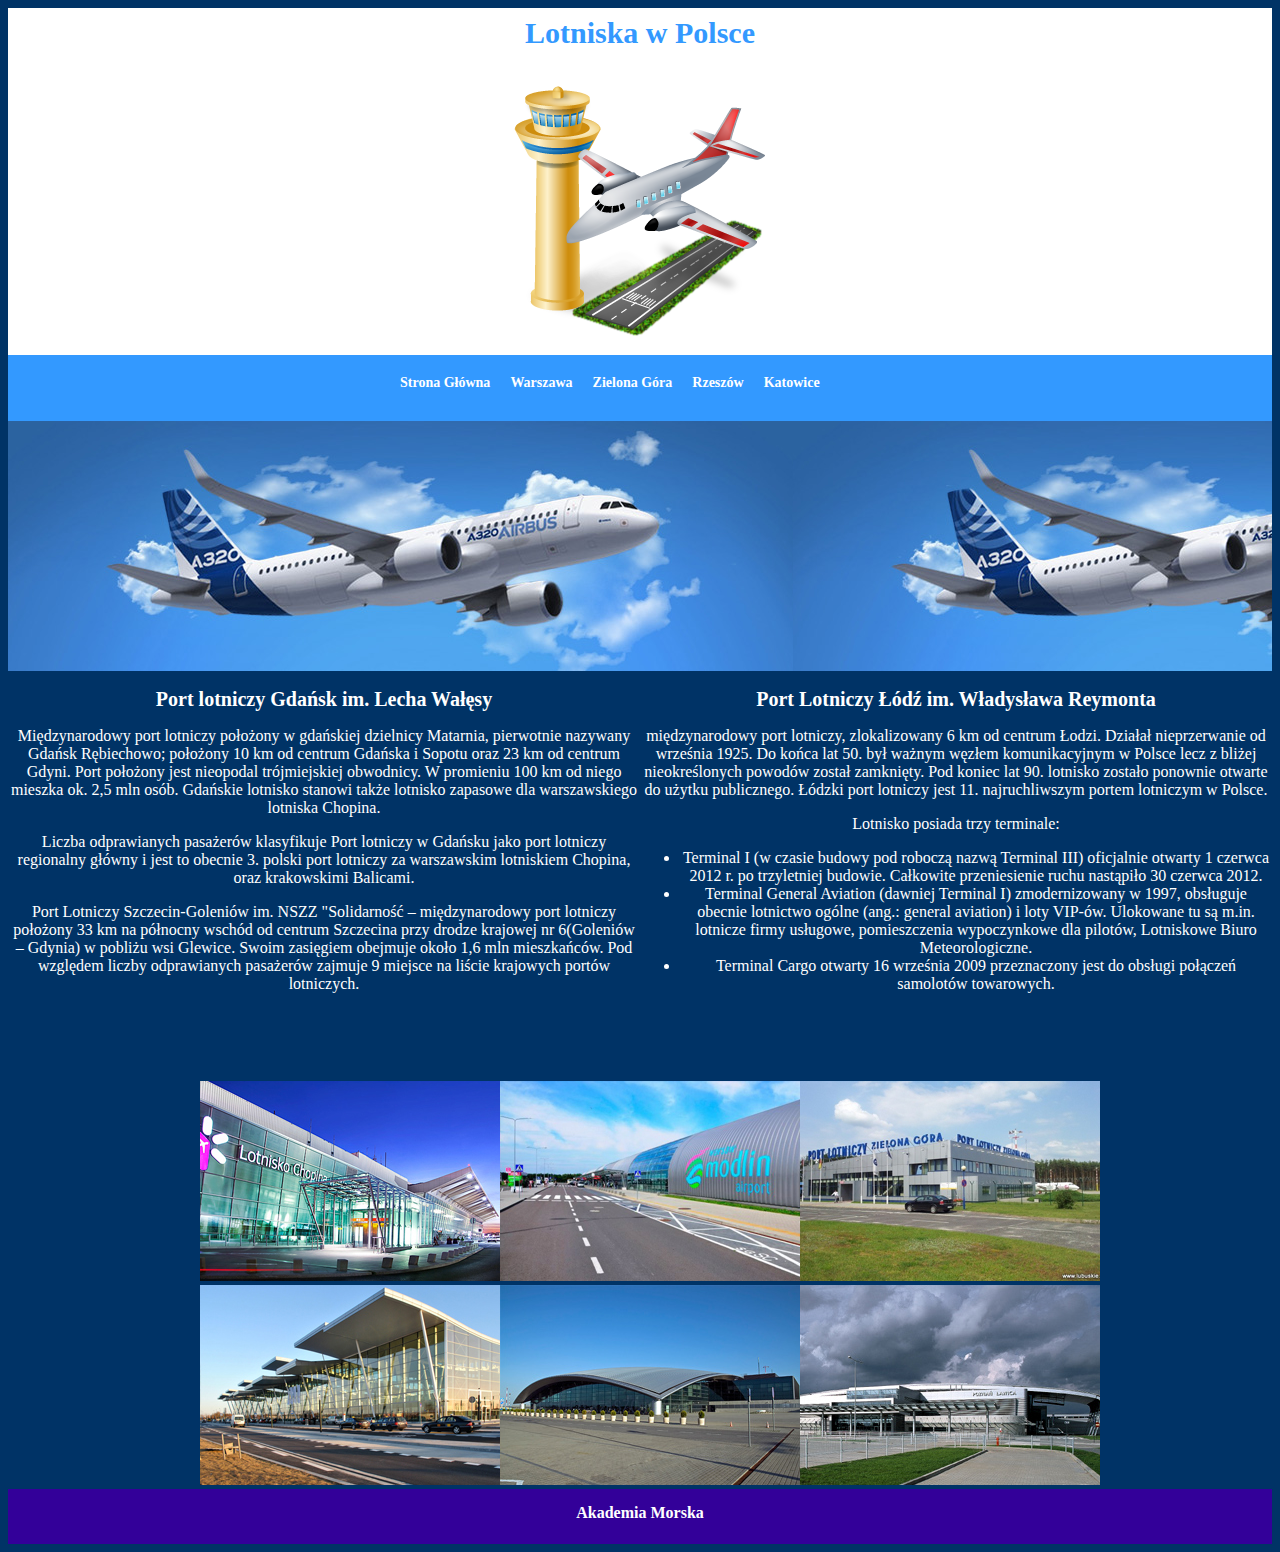
<file: index.html>
<!DOCTYPE html>

<html lang="pl">


<head>
	<meta http-equiv="X-UA-Compatible" content="IE=edge" />
	<meta charset="utf-8" />
	
	<meta name="descritpion" content="Lotniska w Polsce"/>
	<meta name="keywords" content="[wstaw tu slowa kluczowe]" />

	<title>Lotniska W Polsce</title>
	

		<link rel="stylesheet" href="style.css" media="screen and (min-device-width: 641px)" type="text/css" /> 
	<link type="text/css" rel="stylesheet" media="only screen and (max-device-width: 640px)" href="mobilestyle.css" /> 
	
	<meta name="viewport" content="width=device-width, initial-scale=1.0" />

	
</head>
<body>

<div class="container">
<div class="logo">
Lotniska w Polsce <br /> <br />
<img src="airport.png" alt="logo"/> 
</div>
<div class="menu">
		<div class="containermenu">
	<div class="look"><a href="index.html">Strona Główna</a></div>
	<div class="look"><a href="podstrona.html">Warszawa</a></div>
	<div class="look"><a href="podstrona2.html">Zielona Góra </a></div>
	<div class="look"><a href="podstrona3.html">Rzeszów</a></div>
	<div class="look"><a href="podstrona4.html">Katowice</a></div>
	<div style="clear:both"></div>
	
		</div>
</div>
<div class="baner">




</div>
<div class="naglowek">
<div class="nag1"><h2>Port lotniczy Gdańsk im. Lecha Wałęsy </h2>
<p>
Międzynarodowy port lotniczy położony w gdańskiej dzielnicy Matarnia, pierwotnie nazywany Gdańsk Rębiechowo; położony 10 km od centrum Gdańska i Sopotu oraz 23 km od centrum Gdyni. Port położony jest nieopodal trójmiejskiej obwodnicy. W promieniu 100 km od niego mieszka ok. 2,5 mln osób. Gdańskie lotnisko stanowi także lotnisko zapasowe dla warszawskiego lotniska Chopina.</p>
<p>Liczba odprawianych pasażerów klasyfikuje Port lotniczy w Gdańsku jako port lotniczy regionalny główny i jest to obecnie 3. polski port lotniczy za warszawskim lotniskiem Chopina, oraz krakowskimi Balicami.</p>
<p>Port Lotniczy Szczecin-Goleniów im. NSZZ "Solidarność – międzynarodowy port lotniczy położony 33 km na północny wschód od centrum Szczecina przy drodze krajowej nr 6(Goleniów – Gdynia) w pobliżu wsi Glewice. Swoim zasięgiem obejmuje około 1,6 mln mieszkańców. Pod względem liczby odprawianych pasażerów zajmuje 9 miejsce na liście krajowych portów lotniczych.</p>


</div>
<div class="nag2"><h2>Port Lotniczy Łódź im. Władysława Reymonta </h2>
<p>międzynarodowy port lotniczy, zlokalizowany 6 km od centrum Łodzi. Działał nieprzerwanie od września 1925. Do końca lat 50. był ważnym węzłem komunikacyjnym w Polsce lecz z bliżej nieokreślonych powodów został zamknięty. Pod koniec lat 90. lotnisko zostało ponownie otwarte do użytku publicznego. Łódzki port lotniczy jest 11. najruchliwszym portem lotniczym w Polsce.</p>

<p>Lotnisko posiada trzy terminale:</p>

<ul>
  <li>Terminal I (w czasie budowy pod roboczą nazwą Terminal III) oficjalnie otwarty 1 czerwca 2012 r. po trzyletniej budowie. Całkowite przeniesienie ruchu nastąpiło 30 czerwca 2012.</li>
	<li>Terminal General Aviation (dawniej Terminal I) zmodernizowany w 1997, obsługuje obecnie lotnictwo ogólne (ang.: general aviation) i loty VIP-ów. Ulokowane tu są m.in. lotnicze firmy usługowe, pomieszczenia wypoczynkowe dla pilotów, Lotniskowe Biuro Meteorologiczne.</li>
	<li>Terminal Cargo otwarty 16 września 2009 przeznaczony jest do obsługi połączeń samolotów towarowych.</li>
</ul>





</div>
<div style="clear:both"></div>
</div>



<div class="galeria">
<div class="galeriain">
<div class="kolumna"><img src="lotnisko1.jpg" alt="obrazek1"></div>
<div class="kolumna"><img src="lotnisko2.jpg" alt="obrazek2"></div>
<div class="kolumna"><img src="lotnisko3.jpg" alt="obrazek3"></div>
<div class="kolumna"><img src="lotnisko4.jpg" alt="obrazek4"></div>
<div class="kolumna"><img src="lotnisko5.jpg" alt="obrazek5"></div>
<div class="kolumna"><img src="lotnisko6.jpg" alt="obrazek6"></div>
</div>
</div>
<div class="stopka">Akademia Morska</div>
</div>




</body>
</html>
</file>
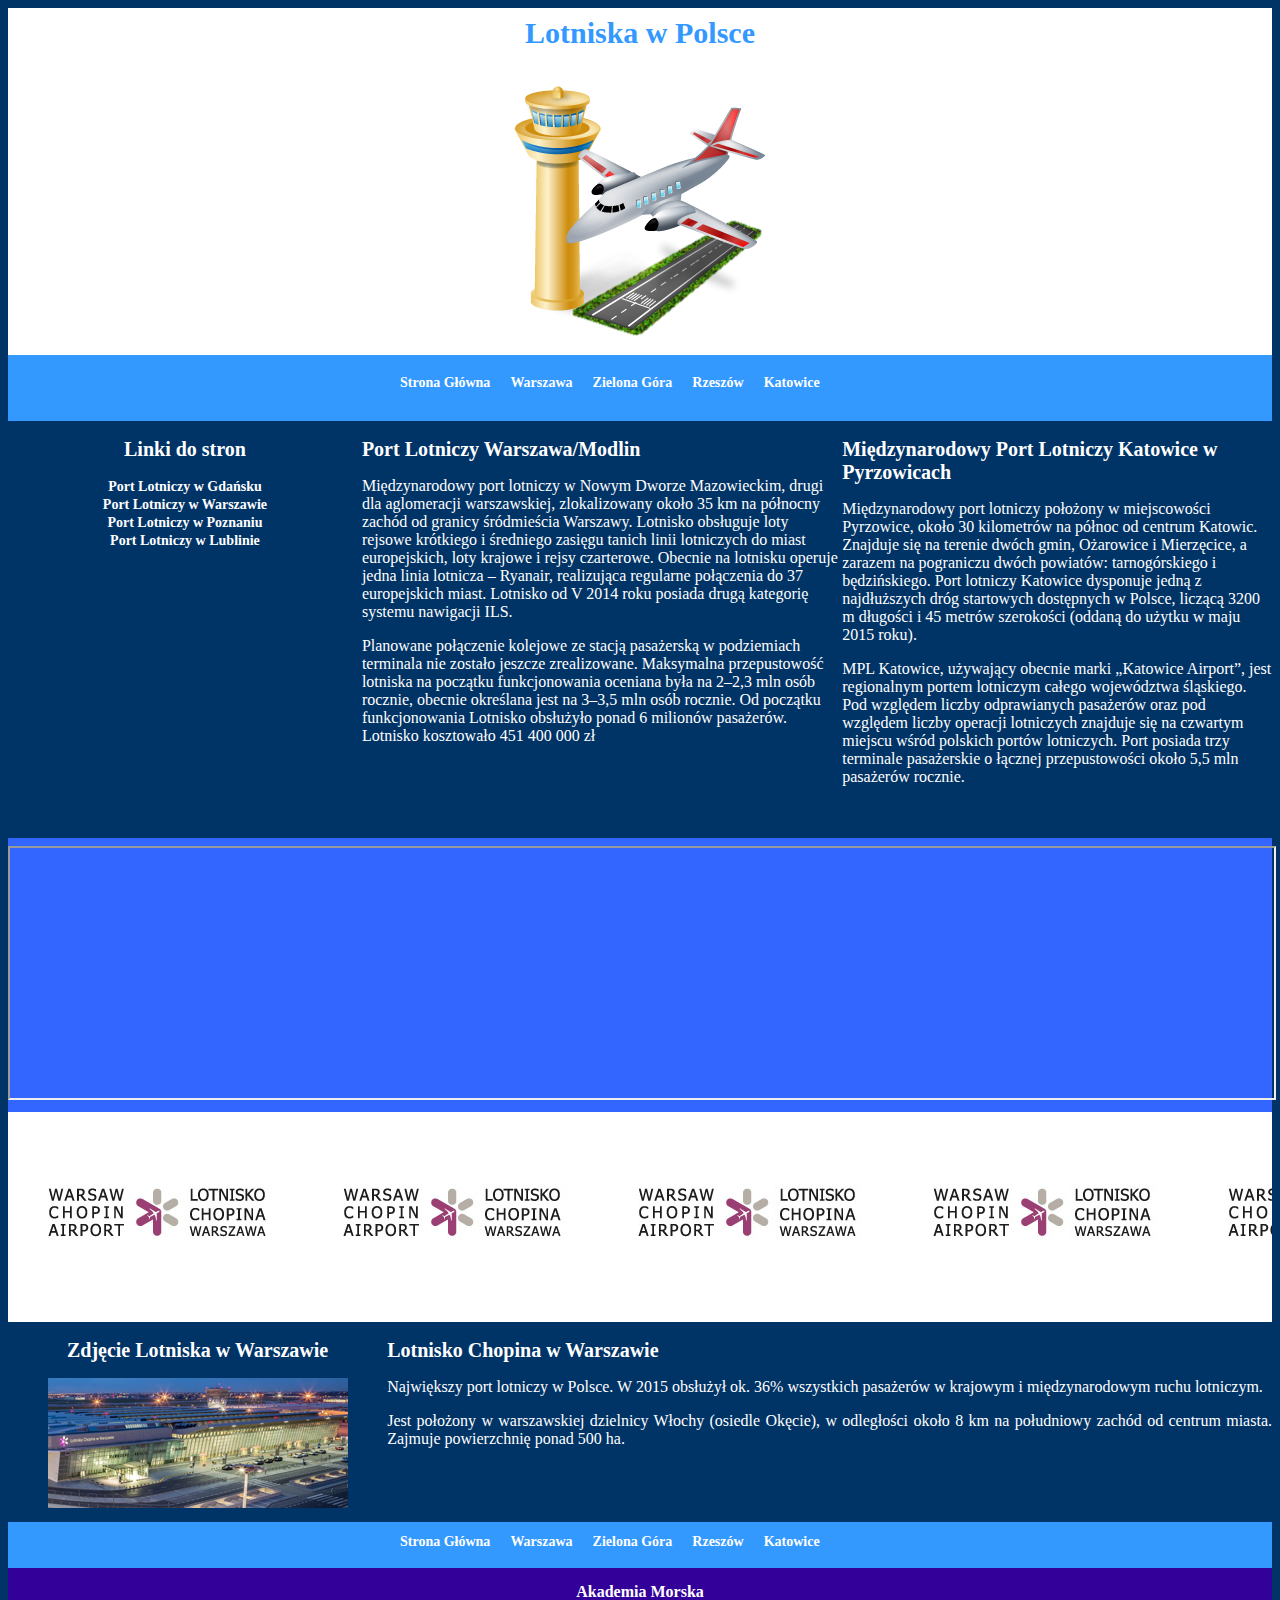
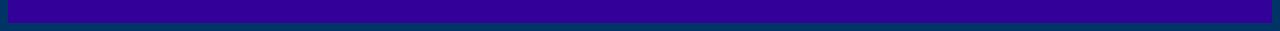
<file: podstrona.html>
<!DOCTYPE html>

<html lang="pl">


<head>
	<meta http-equiv="X-UA-Compatible" content="IE=edge" />
	<meta charset="utf-8" />
	
	<meta name="descritpion" content="Lotniska w Polsce"/>
	<meta name="keywords" content="[wstaw tu slowa kluczowe]" />

	<title>Lotniska W Polsce</title>
	

		<link rel="stylesheet" href="style2.css" media="screen and (min-device-width: 641px)" type="text/css" /> 
	<link type="text/css" rel="stylesheet" media="only screen and (max-device-width: 640px)" href="mobilestyle2.css" /> 
	
	<meta name="viewport" content="width=device-width, initial-scale=1.0" />

</head>
<body>

<div class="container">
<div class="logo">
Lotniska w Polsce <br /> <br />
<img src="airport.png" alt="logo"/> 
</div>
<div class="menu">
		<div class="containermenu">
	<div class="look"><a href="index.html">Strona Główna</a></div>
	<div class="look"><a href="podstrona.html">Warszawa</a></div>
	<div class="look"><a href="podstrona2.html">Zielona Góra </a></div>
	<div class="look"><a href="podstrona3.html">Rzeszów</a></div>
	<div class="look"><a href="podstrona4.html">Katowice</a></div>
	<div style="clear:both"></div>
	
		</div>
</div>
<div class="nag1"><h2>Linki do stron</h2>

<a href="http://www.airport.gdansk.pl/" title="lotnisko w gdansku">Port Lotniczy w Gdańsku</a><br />
<a href="http://www.lotnisko-chopina.pl/" title="lotnisko w gdansku">Port Lotniczy w Warszawie</a><br />
<a href="http://www.airport-poznan.com.pl/pl/" title="lotnisko w gdansku">Port Lotniczy w Poznaniu</a><br />
<a href="http://www.airport.lublin.pl/" title="lotnisko w gdansku">Port Lotniczy w Lublinie</a><br /></div>
<div class="nag2">

<h2>Port Lotniczy Warszawa/Modlin </h2>
<p>Międzynarodowy port lotniczy w Nowym Dworze Mazowieckim, drugi dla aglomeracji warszawskiej, zlokalizowany około 35 km na północny zachód od granicy śródmieścia Warszawy. Lotnisko obsługuje loty rejsowe krótkiego i średniego zasięgu tanich linii lotniczych do miast europejskich, loty krajowe i rejsy czarterowe. Obecnie na lotnisku operuje jedna linia lotnicza – Ryanair, realizująca regularne połączenia do 37 europejskich miast. Lotnisko od V 2014 roku posiada drugą kategorię systemu nawigacji ILS.</p>
<p>Planowane połączenie kolejowe ze stacją pasażerską w podziemiach terminala nie zostało jeszcze zrealizowane. Maksymalna przepustowość lotniska na początku funkcjonowania oceniana była na 2–2,3 mln osób rocznie, obecnie określana jest na 3–3,5 mln osób rocznie. Od początku funkcjonowania Lotnisko obsłużyło ponad 6 milionów pasażerów.
Lotnisko kosztowało 451 400 000 zł</p>


</div>
<div class="nag3">
<h2>Międzynarodowy Port Lotniczy Katowice w Pyrzowicach</h2>
<p>Międzynarodowy port lotniczy położony w miejscowości Pyrzowice, około 30 kilometrów na północ od centrum Katowic. Znajduje się na terenie dwóch gmin, Ożarowice i Mierzęcice, a zarazem na pograniczu dwóch powiatów: tarnogórskiego i będzińskiego. Port lotniczy Katowice dysponuje jedną z najdłuższych dróg startowych dostępnych w Polsce, liczącą 3200 m długości i 45 metrów szerokości (oddaną do użytku w maju 2015 roku).</p>
<p>MPL Katowice, używający obecnie marki „Katowice Airport”, jest regionalnym portem lotniczym całego województwa śląskiego. Pod względem liczby odprawianych pasażerów oraz pod względem liczby operacji lotniczych znajduje się na czwartym miejscu wśród polskich portów lotniczych. Port posiada trzy terminale pasażerskie o łącznej przepustowości około 5,5 mln pasażerów rocznie.</p>
<br /><br />

</div>
<div style="clear:both"></div>
</div>
<div class="mapa"><iframe src="https://www.google.com/maps/embed?pb=!1m18!1m12!1m3!1d2447.1901104626068!2d20.96570241605406!3d52.16723687974891!2m3!1f0!2f0!3f0!3m2!1i1024!2i768!4f13.1!3m3!1m2!1s0x4719331c42e95ce3%3A0x22c5f5a26843e8d1!2sLotnisko+Chopina!5e0!3m2!1spl!2spl!4v1480324200883" height="250"  style="width: 100%" allowfullscreen></iframe></div>
<div class="baner"></div>
<div class="container2">
<div class="zdjecie">
<h2>Zdjęcie Lotniska w Warszawie</h2>
<img src="warszawa.jpg" alt="obrazek1"></div>
<div class="opis">
<h2>Lotnisko Chopina w Warszawie</h2>
<p>Największy port lotniczy w Polsce. W 2015 obsłużył ok. 36% wszystkich pasażerów w krajowym i międzynarodowym ruchu lotniczym.</p>
<p>Jest położony w warszawskiej dzielnicy Włochy (osiedle Okęcie), w odległości około 8 km na południowy zachód od centrum miasta. Zajmuje powierzchnię ponad 500 ha.</p>

</div>
</div>





<div class="menu">
		<div class="containermenu">
	<div class="look"><a href="index.html">Strona Główna</a></div>
	<div class="look"><a href="podstrona.html">Warszawa</a></div>
	<div class="look"><a href="podstrona2.html">Zielona Góra </a></div>
	<div class="look"><a href="podstrona3.html">Rzeszów</a></div>
	<div class="look"><a href="podstrona4.html">Katowice</a></div>
	<div style="clear:both"></div>
	
		</div>
</div>
<div class="stopka">Akademia Morska</div>




</body>
</html>
</file>
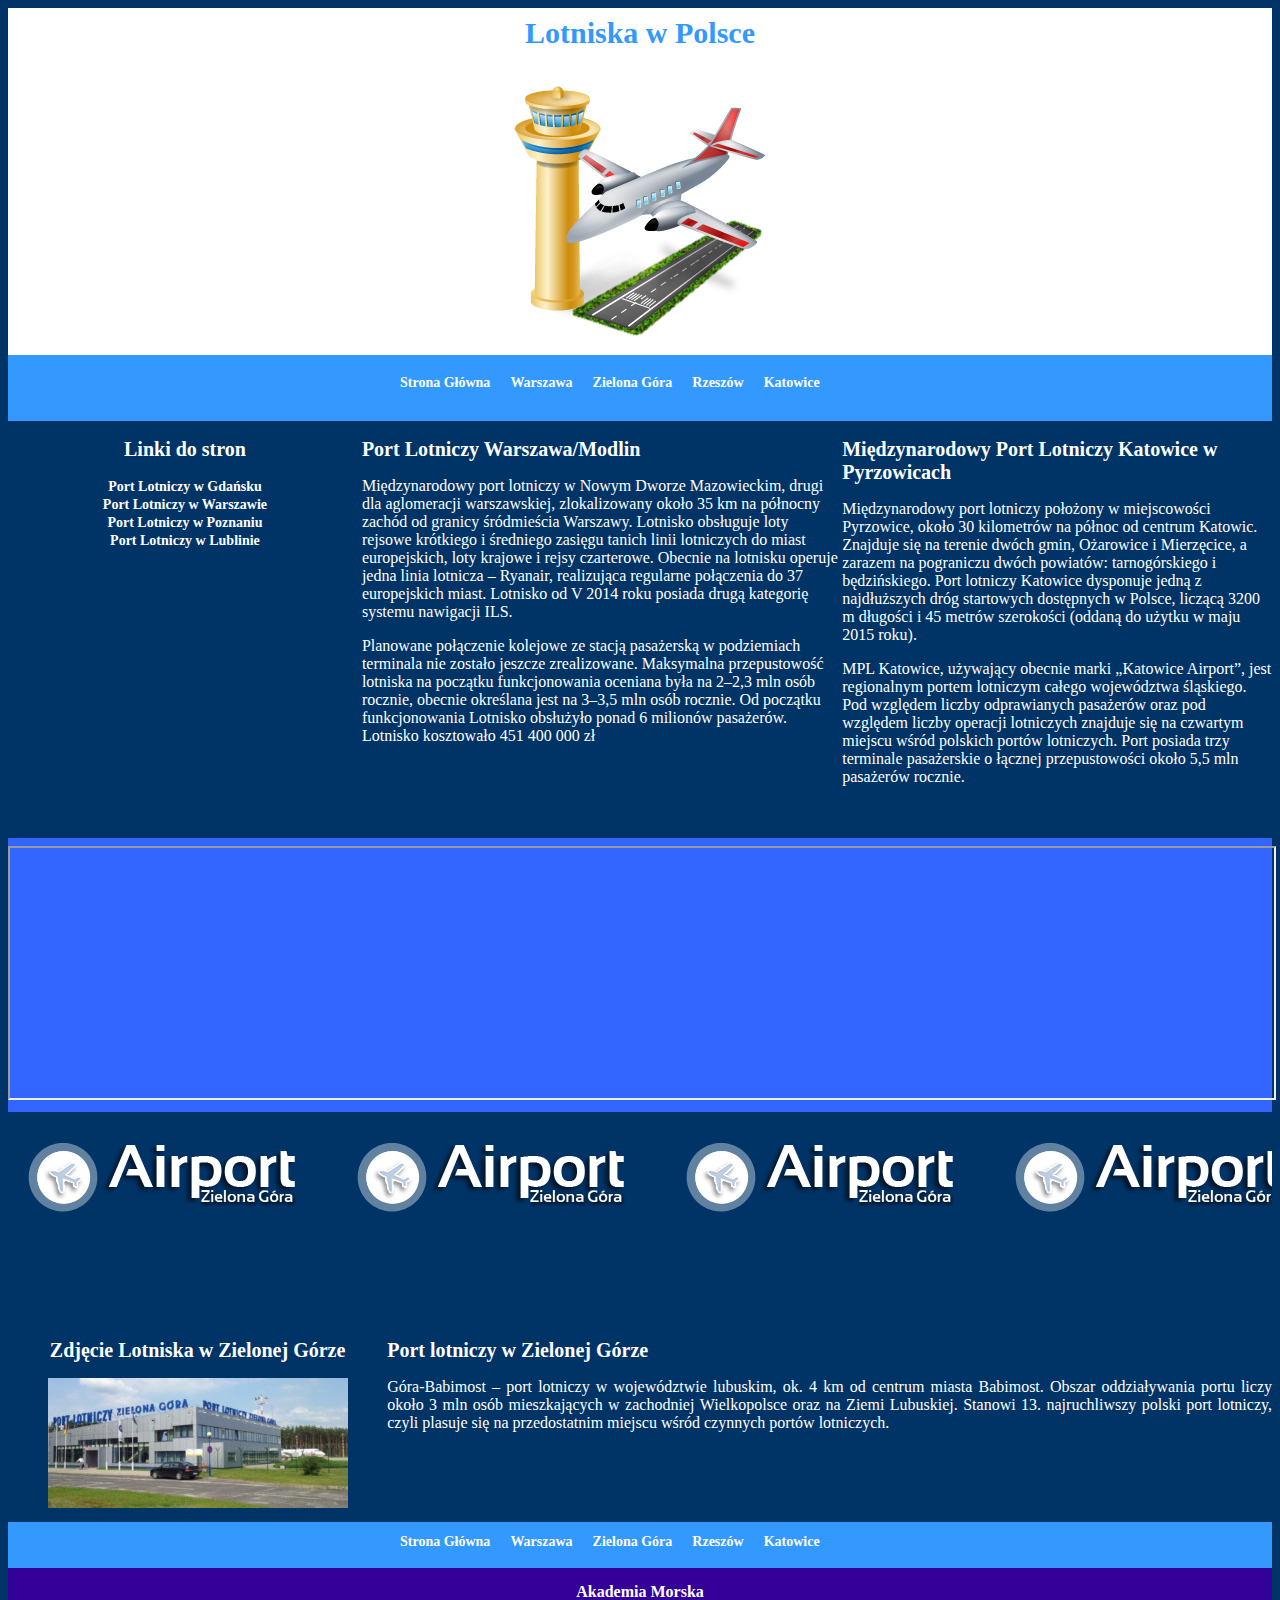
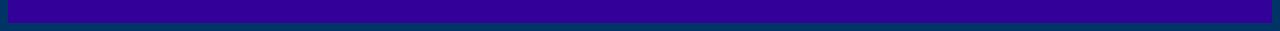
<file: podstrona2.html>
<!DOCTYPE html>

<html lang="pl">


<head>
	<meta http-equiv="X-UA-Compatible" content="IE=edge" />
	<meta charset="utf-8" />
	
	<meta name="descritpion" content="Lotniska w Polsce"/>
	<meta name="keywords" content="[wstaw tu slowa kluczowe]" />

<title>Lotniska W Polsce</title>
	

		<link rel="stylesheet" href="style3.css" media="screen and (min-device-width: 641px)" type="text/css" /> 
	<link type="text/css" rel="stylesheet" media="only screen and (max-device-width: 640px)" href="mobilestyle3.css" /> 
	
	<meta name="viewport" content="width=device-width, initial-scale=1.0" />

</head>
<body>

<div class="container">
<div class="logo">
Lotniska w Polsce <br /> <br />
<img src="airport.png" alt="logo"/> 
</div>
<div class="menu">
		<div class="containermenu">
<div class="look"><a href="index.html">Strona Główna</a></div>
	<div class="look"><a href="podstrona.html">Warszawa</a></div>
	<div class="look"><a href="podstrona2.html">Zielona Góra </a></div>
	<div class="look"><a href="podstrona3.html">Rzeszów</a></div>
	<div class="look"><a href="podstrona4.html">Katowice</a></div>	
	<div style="clear:both"></div>
	
		</div>
</div>
<div class="nag1"><h2>Linki do stron</h2>

<a href="http://www.airport.gdansk.pl/" title="lotnisko w gdansku">Port Lotniczy w Gdańsku</a><br />
<a href="http://www.lotnisko-chopina.pl/" title="lotnisko w gdansku">Port Lotniczy w Warszawie</a><br />
<a href="http://www.airport-poznan.com.pl/pl/" title="lotnisko w gdansku">Port Lotniczy w Poznaniu</a><br />
<a href="http://www.airport.lublin.pl/" title="lotnisko w gdansku">Port Lotniczy w Lublinie</a><br /></div>
<div class="nag2">

<h2>Port Lotniczy Warszawa/Modlin </h2>
<p>Międzynarodowy port lotniczy w Nowym Dworze Mazowieckim, drugi dla aglomeracji warszawskiej, zlokalizowany około 35 km na północny zachód od granicy śródmieścia Warszawy. Lotnisko obsługuje loty rejsowe krótkiego i średniego zasięgu tanich linii lotniczych do miast europejskich, loty krajowe i rejsy czarterowe. Obecnie na lotnisku operuje jedna linia lotnicza – Ryanair, realizująca regularne połączenia do 37 europejskich miast. Lotnisko od V 2014 roku posiada drugą kategorię systemu nawigacji ILS.</p>
<p>Planowane połączenie kolejowe ze stacją pasażerską w podziemiach terminala nie zostało jeszcze zrealizowane. Maksymalna przepustowość lotniska na początku funkcjonowania oceniana była na 2–2,3 mln osób rocznie, obecnie określana jest na 3–3,5 mln osób rocznie. Od początku funkcjonowania Lotnisko obsłużyło ponad 6 milionów pasażerów.
Lotnisko kosztowało 451 400 000 zł</p>


</div>
<div class="nag3">
<h2>Międzynarodowy Port Lotniczy Katowice w Pyrzowicach</h2>
<p>Międzynarodowy port lotniczy położony w miejscowości Pyrzowice, około 30 kilometrów na północ od centrum Katowic. Znajduje się na terenie dwóch gmin, Ożarowice i Mierzęcice, a zarazem na pograniczu dwóch powiatów: tarnogórskiego i będzińskiego. Port lotniczy Katowice dysponuje jedną z najdłuższych dróg startowych dostępnych w Polsce, liczącą 3200 m długości i 45 metrów szerokości (oddaną do użytku w maju 2015 roku).</p>
<p>MPL Katowice, używający obecnie marki „Katowice Airport”, jest regionalnym portem lotniczym całego województwa śląskiego. Pod względem liczby odprawianych pasażerów oraz pod względem liczby operacji lotniczych znajduje się na czwartym miejscu wśród polskich portów lotniczych. Port posiada trzy terminale pasażerskie o łącznej przepustowości około 5,5 mln pasażerów rocznie.</p>
<br /><br />

</div>
<div style="clear:both"></div>
</div>
<div class="mapa"><iframe src="https://www.google.com/maps/embed?pb=!1m18!1m12!1m3!1d2448.8513268030165!2d15.77545641615735!3d52.137025879743454!2m3!1f0!2f0!3f0!3m2!1i1024!2i768!4f13.1!3m3!1m2!1s0x470613d7ed7b1991%3A0x81c80a7aa697223e!2sPort+Lotniczy+Zielona+G%C3%B3ra%2FBabimost+(IEG)!5e0!3m2!1spl!2spl!4v1480330590386" height="250"  style="width: 100%" allowfullscreen></iframe></div>
<div class="baner"></div>
<div class="container2">
<div class="zdjecie">
<h2>Zdjęcie Lotniska w Zielonej Górze</h2>
<img src="zielona.jpg" alt="obrazek1"></div>
<div class="opis">
<h2>Port lotniczy w Zielonej Górze</h2>
<p>Góra-Babimost – port lotniczy w województwie lubuskim, ok. 4 km od

centrum miasta Babimost. Obszar oddziaływania portu liczy około 3 mln osób mieszkających w

zachodniej Wielkopolsce oraz na Ziemi Lubuskiej. Stanowi 13. najruchliwszy polski port lotniczy,

czyli plasuje się na przedostatnim miejscu wśród czynnych portów lotniczych.</p>
</div>
</div>





<div class="menu">
		<div class="containermenu">
	<div class="look"><a href="index.html">Strona Główna</a></div>
	<div class="look"><a href="podstrona.html">Warszawa</a></div>
	<div class="look"><a href="podstrona2.html">Zielona Góra </a></div>
	<div class="look"><a href="podstrona3.html">Rzeszów</a></div>
	<div class="look"><a href="podstrona4.html">Katowice</a></div>
	<div style="clear:both"></div>
	
		</div>
</div>
<div class="stopka">Akademia Morska</div>




</body>
</html>
</file>
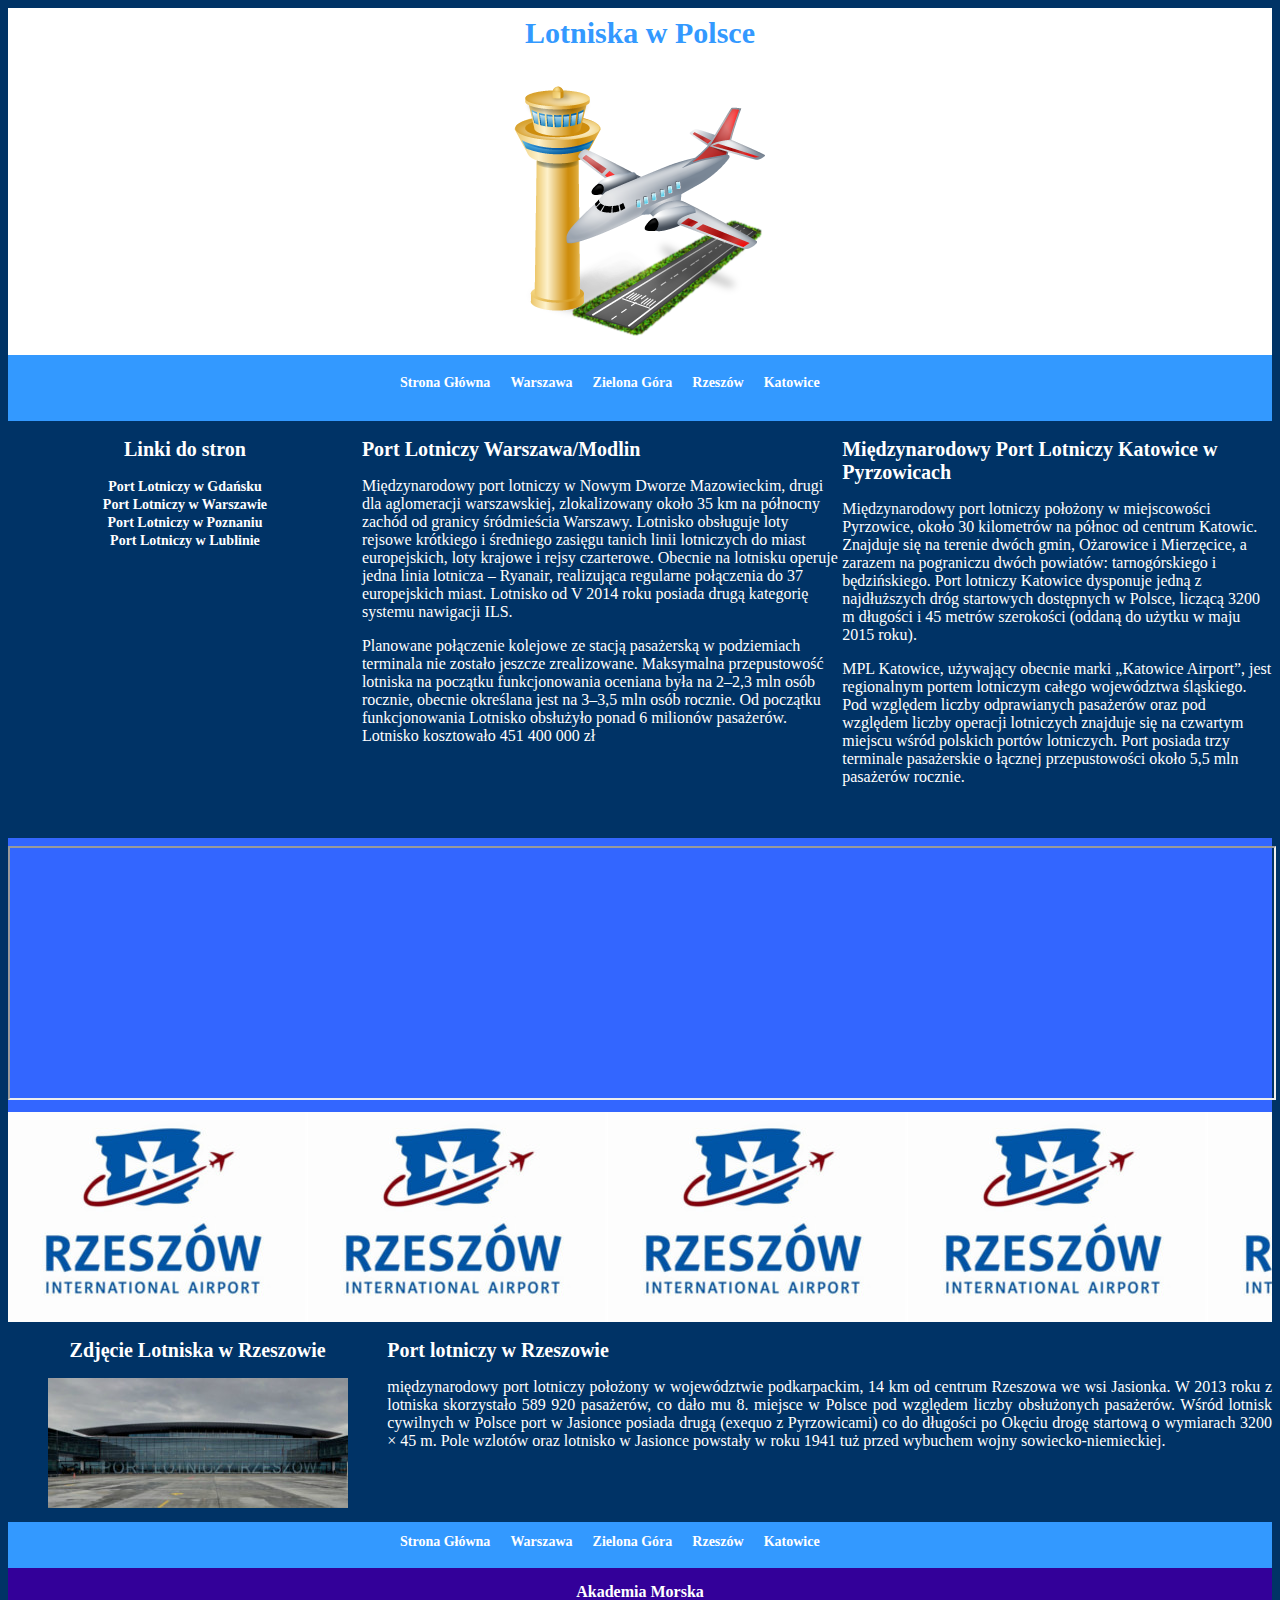
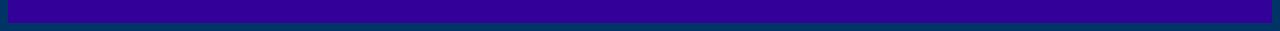
<file: podstrona3.html>
<!DOCTYPE html>

<html lang="pl">


<head>
	<meta http-equiv="X-UA-Compatible" content="IE=edge" />
	<meta charset="utf-8" />
	
	<meta name="descritpion" content="Lotniska w Polsce"/>
	<meta name="keywords" content="[wstaw tu slowa kluczowe]" />

<title>Lotniska W Polsce</title>
	

		<link rel="stylesheet" href="style4.css" media="screen and (min-device-width: 641px)" type="text/css" /> 
	<link type="text/css" rel="stylesheet" media="only screen and (max-device-width: 640px)" href="mobilestyle4.css" /> 
	
	<meta name="viewport" content="width=device-width, initial-scale=1.0" />


</head>
<body>

<div class="container">
<div class="logo">
Lotniska w Polsce <br /> <br />
<img src="airport.png" alt="logo"/> 
</div>
<div class="menu">
		<div class="containermenu">
		<div class="look"><a href="index.html">Strona Główna</a></div>
	<div class="look"><a href="podstrona.html">Warszawa</a></div>
	<div class="look"><a href="podstrona2.html">Zielona Góra </a></div>
	<div class="look"><a href="podstrona3.html">Rzeszów</a></div>
	<div class="look"><a href="podstrona4.html">Katowice</a></div>
	<div style="clear:both"></div>
	
		</div>
</div>
<div class="nag1"><h2>Linki do stron</h2>

<a href="http://www.airport.gdansk.pl/" title="lotnisko w gdansku">Port Lotniczy w Gdańsku</a><br />
<a href="http://www.lotnisko-chopina.pl/" title="lotnisko w gdansku">Port Lotniczy w Warszawie</a><br />
<a href="http://www.airport-poznan.com.pl/pl/" title="lotnisko w gdansku">Port Lotniczy w Poznaniu</a><br />
<a href="http://www.airport.lublin.pl/" title="lotnisko w gdansku">Port Lotniczy w Lublinie</a><br /></div>
<div class="nag2">

<h2>Port Lotniczy Warszawa/Modlin </h2>
<p>Międzynarodowy port lotniczy w Nowym Dworze Mazowieckim, drugi dla aglomeracji warszawskiej, zlokalizowany około 35 km na północny zachód od granicy śródmieścia Warszawy. Lotnisko obsługuje loty rejsowe krótkiego i średniego zasięgu tanich linii lotniczych do miast europejskich, loty krajowe i rejsy czarterowe. Obecnie na lotnisku operuje jedna linia lotnicza – Ryanair, realizująca regularne połączenia do 37 europejskich miast. Lotnisko od V 2014 roku posiada drugą kategorię systemu nawigacji ILS.</p>
<p>Planowane połączenie kolejowe ze stacją pasażerską w podziemiach terminala nie zostało jeszcze zrealizowane. Maksymalna przepustowość lotniska na początku funkcjonowania oceniana była na 2–2,3 mln osób rocznie, obecnie określana jest na 3–3,5 mln osób rocznie. Od początku funkcjonowania Lotnisko obsłużyło ponad 6 milionów pasażerów.
Lotnisko kosztowało 451 400 000 zł</p>


</div>
<div class="nag3">
<h2>Międzynarodowy Port Lotniczy Katowice w Pyrzowicach</h2>
<p>Międzynarodowy port lotniczy położony w miejscowości Pyrzowice, około 30 kilometrów na północ od centrum Katowic. Znajduje się na terenie dwóch gmin, Ożarowice i Mierzęcice, a zarazem na pograniczu dwóch powiatów: tarnogórskiego i będzińskiego. Port lotniczy Katowice dysponuje jedną z najdłuższych dróg startowych dostępnych w Polsce, liczącą 3200 m długości i 45 metrów szerokości (oddaną do użytku w maju 2015 roku).</p>
<p>MPL Katowice, używający obecnie marki „Katowice Airport”, jest regionalnym portem lotniczym całego województwa śląskiego. Pod względem liczby odprawianych pasażerów oraz pod względem liczby operacji lotniczych znajduje się na czwartym miejscu wśród polskich portów lotniczych. Port posiada trzy terminale pasażerskie o łącznej przepustowości około 5,5 mln pasażerów rocznie.</p>
<br /><br />

</div>
<div style="clear:both"></div>
</div>
<div class="mapa"><iframe src="https://www.google.com/maps/embed?pb=!1m18!1m12!1m3!1d2558.685236342017!2d22.022895115867936!3d50.11089831965358!2m3!1f0!2f0!3f0!3m2!1i1024!2i768!4f13.1!3m3!1m2!1s0x473ce4888abe5f01%3A0xa7e946a83e7a48cc!2sLotnisko+Rzesz%C3%B3w-Jasionka!5e0!3m2!1spl!2spl!4v1480332074439" height="250"  style="width: 100%" allowfullscreen></iframe></div>
<div class="baner"></div>
<div class="container2">
<div class="zdjecie">
<h2>Zdjęcie Lotniska w Rzeszowie</h2>
<img src="rzeszow.jpg" alt="obrazek1"></div>
<div class="opis">
<h2>Port lotniczy w Rzeszowie</h2>
<p>międzynarodowy port lotniczy położony w województwie

podkarpackim, 14 km od centrum Rzeszowa we wsi Jasionka. W 2013 roku z lotniska skorzystało

589 920 pasażerów, co dało mu 8. miejsce w Polsce pod względem liczby obsłużonych

pasażerów. Wśród lotnisk cywilnych w Polsce port w Jasionce posiada drugą (exequo z

Pyrzowicami) co do długości po Okęciu drogę startową o wymiarach 3200 × 45 m. Pole wzlotów

oraz lotnisko w Jasionce powstały w roku 1941 tuż przed wybuchem wojny sowiecko-niemieckiej.</p>
</div>
</div>





<div class="menu">
		<div class="containermenu">
	<div class="look"><a href="index.html">Strona Główna</a></div>
	<div class="look"><a href="podstrona.html">Warszawa</a></div>
	<div class="look"><a href="podstrona2.html">Zielona Góra </a></div>
	<div class="look"><a href="podstrona3.html">Rzeszów</a></div>
	<div class="look"><a href="podstrona4.html">Katowice</a></div>
	<div style="clear:both"></div>
	
		</div>
</div>
<div class="stopka">Akademia Morska</div>




</body>
</html>
</file>
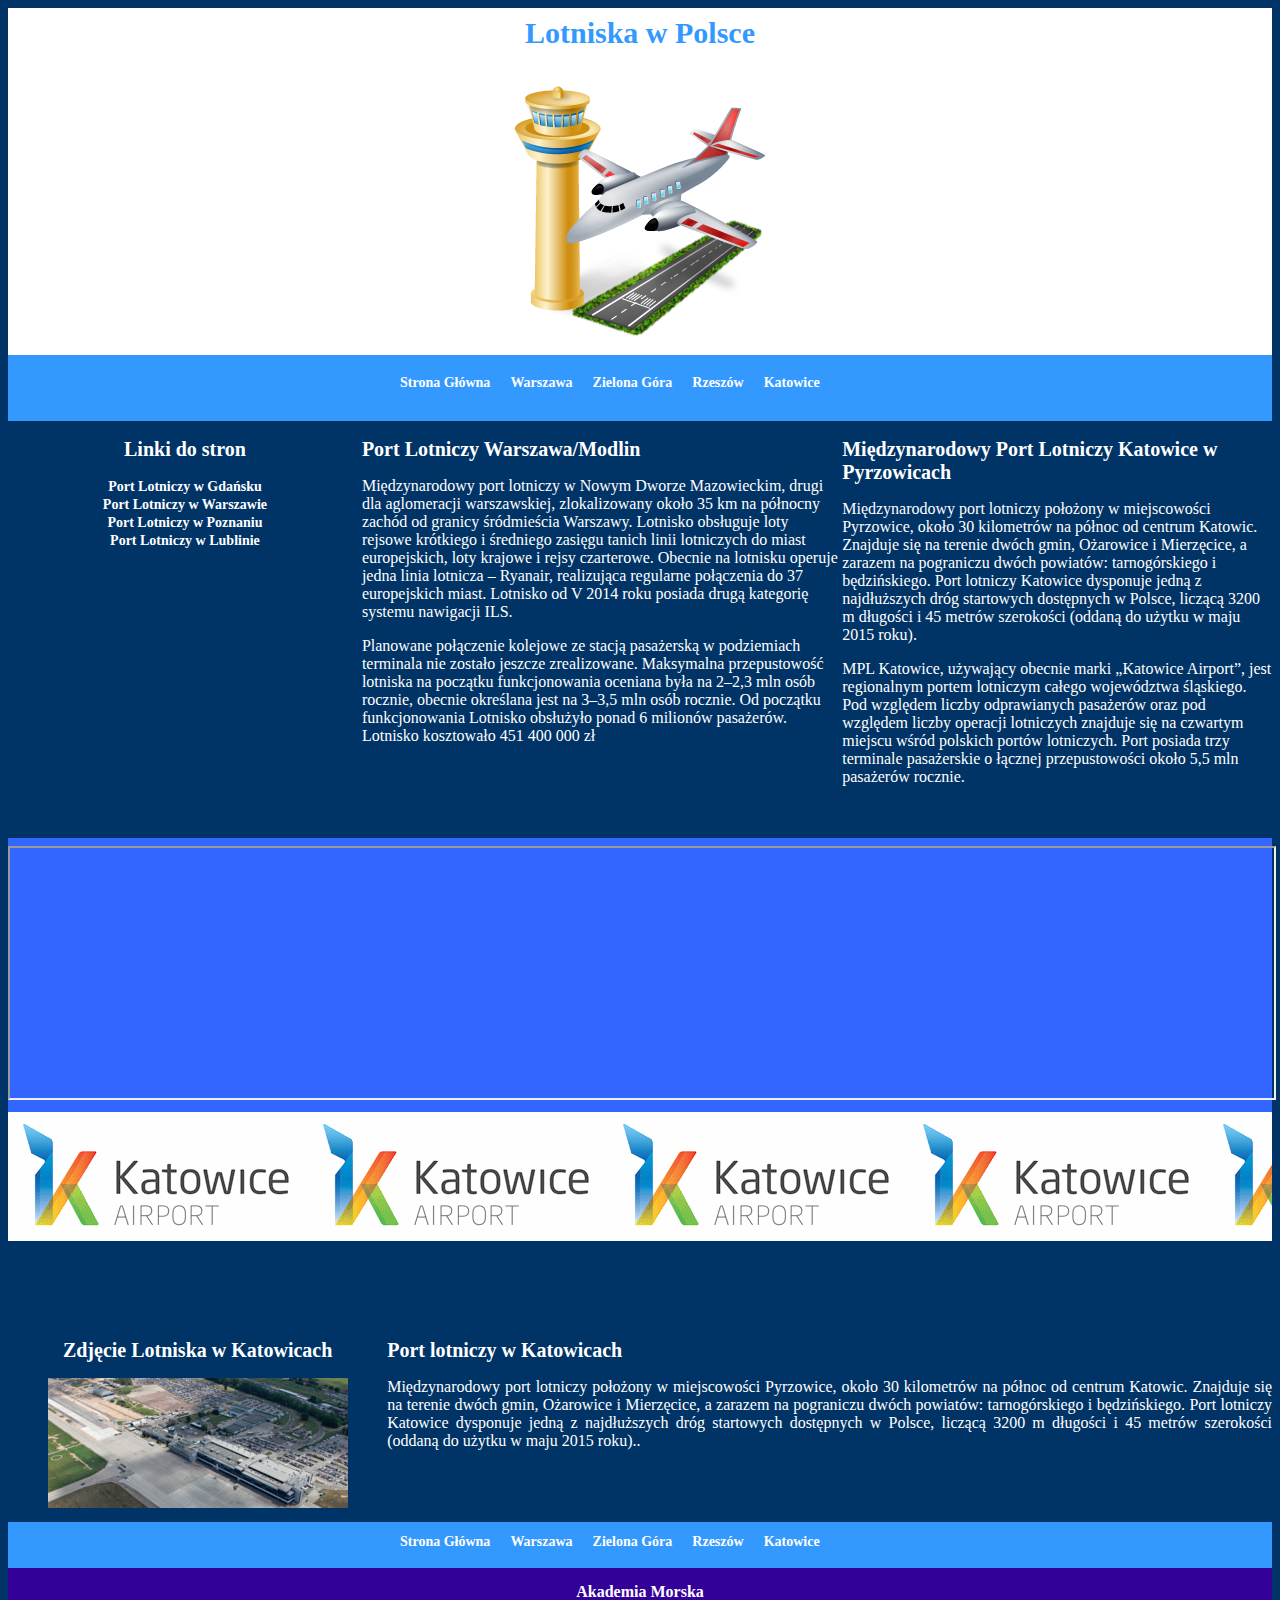
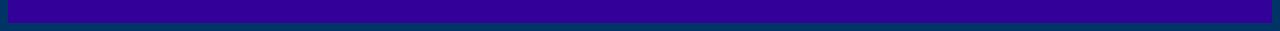
<file: podstrona4.html>
<!DOCTYPE html>

<html lang="pl">


<head>
	<meta http-equiv="X-UA-Compatible" content="IE=edge" />
	<meta charset="utf-8" />
	
	<meta name="descritpion" content="Lotniska w Polsce"/>
	<meta name="keywords" content="[wstaw tu slowa kluczowe]" />

<title>Lotniska W Polsce</title>
	

		<link rel="stylesheet" href="style5.css" media="screen and (min-device-width: 641px)" type="text/css" /> 
	<link type="text/css" rel="stylesheet" media="only screen and (max-device-width: 640px)" href="mobilestyle5.css" /> 
	
	<meta name="viewport" content="width=device-width, initial-scale=1.0" />

</head>
<body>

<div class="container">
<div class="logo">
Lotniska w Polsce <br /> <br />
<img src="airport.png" alt="logo"/> 
</div>
<div class="menu">
		<div class="containermenu">
		<div class="look"><a href="index.html">Strona Główna</a></div>
	<div class="look"><a href="podstrona.html">Warszawa</a></div>
	<div class="look"><a href="podstrona2.html">Zielona Góra </a></div>
	<div class="look"><a href="podstrona3.html">Rzeszów</a></div>
	<div class="look"><a href="podstrona4.html">Katowice</a></div>
	<div style="clear:both"></div>
	
		</div>
</div>
<div class="nag1"><h2>Linki do stron</h2>

<a href="http://www.airport.gdansk.pl/" title="lotnisko w gdansku">Port Lotniczy w Gdańsku</a><br />
<a href="http://www.lotnisko-chopina.pl/" title="lotnisko w gdansku">Port Lotniczy w Warszawie</a><br />
<a href="http://www.airport-poznan.com.pl/pl/" title="lotnisko w gdansku">Port Lotniczy w Poznaniu</a><br />
<a href="http://www.airport.lublin.pl/" title="lotnisko w gdansku">Port Lotniczy w Lublinie</a><br /></div>
<div class="nag2">

<h2>Port Lotniczy Warszawa/Modlin </h2>
<p>Międzynarodowy port lotniczy w Nowym Dworze Mazowieckim, drugi dla aglomeracji warszawskiej, zlokalizowany około 35 km na północny zachód od granicy śródmieścia Warszawy. Lotnisko obsługuje loty rejsowe krótkiego i średniego zasięgu tanich linii lotniczych do miast europejskich, loty krajowe i rejsy czarterowe. Obecnie na lotnisku operuje jedna linia lotnicza – Ryanair, realizująca regularne połączenia do 37 europejskich miast. Lotnisko od V 2014 roku posiada drugą kategorię systemu nawigacji ILS.</p>
<p>Planowane połączenie kolejowe ze stacją pasażerską w podziemiach terminala nie zostało jeszcze zrealizowane. Maksymalna przepustowość lotniska na początku funkcjonowania oceniana była na 2–2,3 mln osób rocznie, obecnie określana jest na 3–3,5 mln osób rocznie. Od początku funkcjonowania Lotnisko obsłużyło ponad 6 milionów pasażerów.
Lotnisko kosztowało 451 400 000 zł</p>


</div>
<div class="nag3">
<h2>Międzynarodowy Port Lotniczy Katowice w Pyrzowicach</h2>
<p>Międzynarodowy port lotniczy położony w miejscowości Pyrzowice, około 30 kilometrów na północ od centrum Katowic. Znajduje się na terenie dwóch gmin, Ożarowice i Mierzęcice, a zarazem na pograniczu dwóch powiatów: tarnogórskiego i będzińskiego. Port lotniczy Katowice dysponuje jedną z najdłuższych dróg startowych dostępnych w Polsce, liczącą 3200 m długości i 45 metrów szerokości (oddaną do użytku w maju 2015 roku).</p>
<p>MPL Katowice, używający obecnie marki „Katowice Airport”, jest regionalnym portem lotniczym całego województwa śląskiego. Pod względem liczby odprawianych pasażerów oraz pod względem liczby operacji lotniczych znajduje się na czwartym miejscu wśród polskich portów lotniczych. Port posiada trzy terminale pasażerskie o łącznej przepustowości około 5,5 mln pasażerów rocznie.</p>
<br /><br />

</div>
<div style="clear:both"></div>
</div>
<div class="mapa"><iframe src="https://www.google.com/maps/embed?pb=!1m18!1m12!1m3!1d2539.2975098664056!2d19.073692715877883!3d50.472804893634674!2m3!1f0!2f0!3f0!3m2!1i1024!2i768!4f13.1!3m3!1m2!1s0x47172a5bfb93bd2d%3A0xbcaf0e13236331df!2sMi%C4%99dzynarodowy+Port+Lotniczy+Katowice+w+Pyrzowicach!5e0!3m2!1spl!2spl!4v1480332580679"  height="250"  style="width: 100%" allowfullscreen></iframe></div>
<div class="baner"></div>
<div class="container2">
<div class="zdjecie">
<h2>Zdjęcie Lotniska w Katowicach</h2>
<img src="katowice.jpg" alt="obrazek1"></div>
<div class="opis">
<h2>Port lotniczy w Katowicach</h2>
<p>Międzynarodowy port

lotniczy położony w miejscowości Pyrzowice, około 30 kilometrów na północ od centrum Katowic.

Znajduje się na terenie dwóch gmin, Ożarowice i Mierzęcice, a zarazem na pograniczu dwóch

powiatów: tarnogórskiego i będzińskiego. Port lotniczy Katowice dysponuje jedną z najdłuższych

dróg startowych dostępnych w Polsce, liczącą 3200 m długości i 45 metrów szerokości (oddaną

do użytku w maju 2015 roku)..</p>
</div>
</div>





<div class="menu">
		<div class="containermenu">
	<div class="look"><a href="index.html">Strona Główna</a></div>
	<div class="look"><a href="podstrona.html">Warszawa</a></div>
	<div class="look"><a href="podstrona2.html">Zielona Góra </a></div>
	<div class="look"><a href="podstrona3.html">Rzeszów</a></div>
	<div class="look"><a href="podstrona4.html">Katowice</a></div>
	<div style="clear:both"></div>
	
		</div>
</div>
<div class="stopka">Akademia Morska</div>




</body>
</html>
</file>
<file: style.css>
body
{

background-color: #003366;

}

.container

{

	width: 100%;
	
	margin-left: auto;
	margin-right: auto;
	

}

.look
{

float:left;
text-align: center;
padding: 10px;

}
.logo

{

	width: 100%;
	padding: 8px 0;
	min-height:250px;
	background-color: #FFF;
	text-align: center;
	font-size: 30px;
	color: #3399ff;
	font-family: Tahoma;
	font-weight: bold;
	

}

.containermenu

{

	width:500px;
	margin-left: auto;
	margin-right: auto;


}


.menu

{

	width: 100%;
	padding: 8px 0;
	min-height:50px;
	background-color: #3399ff;
	text-align: center;

}

.baner

{

	width: 100%;
	
	min-height:250px;
	background-repeat: repeat-x;
	background-image: url(chmury.jpg);
	text-align: center;
	color: white;
	font-size: 20p;
	

}

h2
{

font-size:20px;
font-weight: bold;
}

.naglowek
{

  
	width:100%;
	font-size: 16px;
	
	text-align:center;
	
	

}


.nag1

{

	
	min-height:400px;
	text-align:center;
	margin: 0 auto;
	width: 50%;
	float:left;
	color: white;


}

.nag2

{


	min-height:400px;
	text-align:center;
	color: white;
	width: 50%;
	margin: 0 auto;
	float:left;
	
	

}

.galeria
{



text-align: center;
width: 100%;
padding: 10px;

}

.galeriain
{

margin: auto;

max-width: 900px;
text-align: center;
	
}




.kolumna
{

float:left;
	text-align:center;
	
}



.stopka
{

width:100%;
min-height: 40px;
background-color: #330099;
text-align: center;
clear: both;
color: white;
padding-top: 15px;
font-weight: bold;


}


a
{

color: white;
font-weight: bold;
font-size: 14px;
text-decoration: none; 
}
</file>
<file: mobilestyle.css>
body 
	{
		
		background: #003366;
		margin: 0 !important;
		
	}
	
	.logo
	
	{
	
		width: 20%;
		text-align: center;
		padding-bottom: 10px;
		width: auto;
		background-color:#fff;
		font-size: 30px;
		color: #3399ff;
		font-family: Tahoma;
		font-weight: bold;
		padding-top: 15px;
		
	
	}
	
	.menu
	{
	
		width: 100%;
		text-align: center;
		background-color: white;

		
	
	
	}
	
.look
{

background-color: #3399ff;
border-bottom: 1px solid white;
padding: 5px;


}

a
{
text-decoration: none;
color: white;
font-weight: bold;

}

.baner

{

	width: 100%;
	
	min-height:110px;
	background-repeat: repeat-x;
	background-image: url(chmureczka.jpg);
	
	
	

}

.nag1
{

text-align: justify;
color: white;
padding: 20px;


}

.nag2
{

text-align: justify;
color: white;
padding: 20px;

}

h2

{

text-align: center;

}


.kolumna img
{
	width:48%;
	display:inline-block;
	float: left;
	padding: 1%;
}

.stopka
{

width:100%;
min-height: 40px;
background-color: #330099;
text-align: center;
clear: both;
color: white;
padding-top: 15px;
font-weight: bold;


}
</file>
<file: style2.css>
body
{

background-color: #003366;

}

.container

{

	width: 100%;
	
	margin-left: auto;
	margin-right: auto;
	

}
.look
{

float:left;
text-align: center;
padding: 10px;

}
.logo

{

	width: 100%;
	padding: 8px 0;
	min-height:250px;
	background-color: #FFF;
	text-align: center;
	font-size: 30px;
	color: #3399ff;
	font-family: Tahoma;
	font-weight: bold;
	

}

.containermenu

{

	width:500px;
	margin-left: auto;
	margin-right: auto;


}


.menu

{

	width: 100%;
	padding: 8px 0;
	min-height:50px;
	background-color: #3399ff;
	text-align: center;

}
.mapa
{

	width: 100%;
	padding: 8px 0;
	min-height:200px;
	background-color: #3366ff;
	text-align: center;


}



.baner

{

	width: 100%;
	min-height:210px;
	text-align: center;
	background-repeat: repeat-x;
	background-image: url(chopin.jpg);

}

.naglowek
{

  
	width:100%;
	background-color: #FFFFFF;
	font-size: 20px;
	font-weight: bold;
	text-align:center;
	
	

}


.nag1

{

	
	min-height:200px;
	text-align:center;
	
	color: black;
	margin: 0 auto;
	width: 28%;
	float:left;

}

.nag2

{


	min-height:300px;
	text-align:left;
	
	color: white;
	width: 38%;
	margin: 0 auto;
	float:left;
	

}


.nag3

{


	min-height:300px;
	text-align:left;
	
	color: white;
	width: 34%;
	margin: 0 auto;
	float:left;
	

}


.galeria
{


background-color: grey;
text-align: center;
width: 100%;
}

.galeriain
{

margin: auto;
	max-width: 900px;
	text-align: center;
}






.container2
{

	width:100%;
	background-color: #FFF;
	font-size: 20px;
	font-weight: bold;
	text-align:center;

}


.zdjecie
{

	min-height:200px;
	text-align:center;
	background-color: #003366;
	color: white;
	margin: 0 auto;
	width: 30%;
	float:left;

}

.opis
{

	min-height:200px;
	text-align:justify;
	background-color: #003366;
	color: white;
	margin: 0 auto;
	width: 70%;
	float:left;
	font-size: 16px;
	font-weight: normal;
}

.stopka
{

width:100%;
min-height: 40px;
background-color: #330099;
text-align: center;
clear: both;
color: white;
padding-top: 15px;
font-weight: bold;


}

a
{

color: white;
font-weight: bold;
font-size: 14px;
text-decoration: none; 
}

h2
{

font-size:20px;
font-weight: bold;
color:white;
}
</file>
<file: mobilestyle2.css>
body 
	{
		
		background: #003366;
		margin: 0 !important;
		
	}
	
	.logo
	
	{
	
		width: 20%;
		text-align: center;
		padding-bottom: 10px;
		width: auto;
		background-color:#fff;
		font-size: 30px;
		color: #3399ff;
		font-family: Tahoma;
		font-weight: bold;
		padding-top: 15px;
		
	
	}
	
	.menu
	{
	
		width: 100%;
		text-align: center;
		background-color: white;

		
	
	
	}
	
.look
{

background-color: #3399ff;
border-bottom: 1px solid white;
padding: 5px;


}

a
{
text-decoration: none;
color: white;
font-weight: bold;

}

.baner

{

	width: 100%;
	
	min-height:210px;
	background-repeat: repeat-x;
	background-image: url(chopin.jpg);
	
	
	

}

.nag1
{

text-align: center;
color: white;
padding: 20px;


}

.nag2
{

text-align: justify;
color: white;
padding: 20px;

}

.nag3
{

text-align: justify;
color: white;
padding: 20px;

}

h2

{

text-align: center;

}


.kolumna img
{
	width:48%;
	display:inline-block;
	float: left;
	padding: 1%;
}

.stopka
{

width:100%;
min-height: 40px;
background-color: #330099;
text-align: center;
clear: both;
color: white;
padding-top: 15px;
font-weight: bold;


}

.zdjecie

{

text-align: center;

color:white;

}

.opis

{

text-align: justify;
padding: 20px;
color:white;

}
</file>
<file: style3.css>
body
{

background-color: #003366;

}

.container

{

	width: 100%;
	
	margin-left: auto;
	margin-right: auto;
	

}
.look
{

float:left;
text-align: center;
padding: 10px;

}
.logo

{

	width: 100%;
	padding: 8px 0;
	min-height:250px;
	background-color: #FFF;
	text-align: center;
	font-size: 30px;
	color: #3399ff;
	font-family: Tahoma;
	font-weight: bold;
	

}

.containermenu

{

	width:500px;
	margin-left: auto;
	margin-right: auto;


}


.menu

{

	width: 100%;
	padding: 8px 0;
	min-height:50px;
	background-color: #3399ff;
	text-align: center;

}
.mapa
{

	width: 100%;
	padding: 8px 0;
	min-height:200px;
	background-color: #3366ff;
	text-align: center;


}



.baner

{

	width: 100%;
	min-height:210px;
	text-align: center;
	background-repeat: repeat-x;
	background-image: url(zielona2.jpg);

}

.naglowek
{

  
	width:100%;
	background-color: #FFFFFF;
	font-size: 20px;
	font-weight: bold;
	text-align:center;
	
	

}


.nag1

{

	
	min-height:200px;
	text-align:center;
	
	color: black;
	margin: 0 auto;
	width: 28%;
	float:left;

}

.nag2

{


	min-height:300px;
	text-align:left;
	
	color: white;
	width: 38%;
	margin: 0 auto;
	float:left;
	

}


.nag3

{


	min-height:300px;
	text-align:left;
	
	color: white;
	width: 34%;
	margin: 0 auto;
	float:left;
	

}


.galeria
{


background-color: grey;
text-align: center;
width: 100%;
}

.galeriain
{

margin: auto;
	max-width: 900px;
	text-align: center;
}






.container2
{

	width:100%;
	background-color: #FFF;
	font-size: 20px;
	font-weight: bold;
	text-align:center;

}


.zdjecie
{

	min-height:200px;
	text-align:center;
	background-color: #003366;
	color: white;
	margin: 0 auto;
	width: 30%;
	float:left;

}

.opis
{

	min-height:200px;
	text-align:justify;
	background-color: #003366;
	color: white;
	margin: 0 auto;
	width: 70%;
	float:left;
	font-size: 16px;
	font-weight: normal;
}

.stopka
{

width:100%;
min-height: 40px;
background-color: #330099;
text-align: center;
clear: both;
color: white;
padding-top: 15px;
font-weight: bold;


}

a
{

color: white;
font-weight: bold;
font-size: 14px;
text-decoration: none; 
}

h2
{

font-size:20px;
font-weight: bold;
color:white;
}
</file>
<file: mobilestyle3.css>
body 
	{
		
		background: #003366;
		margin: 0 !important;
		
	}
	
	.logo
	
	{
	
		width: 20%;
		text-align: center;
		padding-bottom: 10px;
		width: auto;
		background-color:#fff;
		font-size: 30px;
		color: #3399ff;
		font-family: Tahoma;
		font-weight: bold;
		padding-top: 15px;
		
	
	}
	
	.menu
	{
	
		width: 100%;
		text-align: center;
		background-color: white;

		
	
	
	}
	
.look
{

background-color: #3399ff;
border-bottom: 1px solid white;
padding: 5px;


}

a
{
text-decoration: none;
color: white;
font-weight: bold;

}

.baner

{

	width: 100%;
	
	min-height:210px;
	background-repeat: repeat-x;
	background-image: url(zielona2.jpg);
	
	
	

}

.nag1
{

text-align: center;
color: white;
padding: 20px;


}

.nag2
{

text-align: justify;
color: white;
padding: 20px;

}

.nag3
{

text-align: justify;
color: white;
padding: 20px;

}

h2

{

text-align: center;

}


.kolumna img
{
	width:48%;
	display:inline-block;
	float: left;
	padding: 1%;
}

.stopka
{

width:100%;
min-height: 40px;
background-color: #330099;
text-align: center;
clear: both;
color: white;
padding-top: 15px;
font-weight: bold;


}

.zdjecie

{

text-align: center;

color:white;

}

.opis

{

text-align: justify;
padding: 20px;
color:white;

}
</file>
<file: style4.css>
body
{

background-color: #003366;

}

.container

{

	width: 100%;
	
	margin-left: auto;
	margin-right: auto;
	

}
.look
{

float:left;
text-align: center;
padding: 10px;

}
.logo

{

	width: 100%;
	padding: 8px 0;
	min-height:250px;
	background-color: #FFF;
	text-align: center;
	font-size: 30px;
	color: #3399ff;
	font-family: Tahoma;
	font-weight: bold;
	

}

.containermenu

{

	width:500px;
	margin-left: auto;
	margin-right: auto;


}


.menu

{

	width: 100%;
	padding: 8px 0;
	min-height:50px;
	background-color: #3399ff;
	text-align: center;

}
.mapa
{

	width: 100%;
	padding: 8px 0;
	min-height:200px;
	background-color: #3366ff;
	text-align: center;


}



.baner

{

	width: 100%;
	min-height:210px;
	text-align: center;
	background-repeat: repeat-x;
	background-image: url(rzeszow2.jpg);

}

.naglowek
{

  
	width:100%;
	background-color: #FFFFFF;
	font-size: 20px;
	font-weight: bold;
	text-align:center;
	
	

}


.nag1

{

	
	min-height:200px;
	text-align:center;
	
	color: black;
	margin: 0 auto;
	width: 28%;
	float:left;

}

.nag2

{


	min-height:300px;
	text-align:left;
	
	color: white;
	width: 38%;
	margin: 0 auto;
	float:left;
	

}


.nag3

{


	min-height:300px;
	text-align:left;
	
	color: white;
	width: 34%;
	margin: 0 auto;
	float:left;
	

}


.galeria
{


background-color: grey;
text-align: center;
width: 100%;
}

.galeriain
{

margin: auto;
	max-width: 900px;
	text-align: center;
}






.container2
{

	width:100%;
	background-color: #FFF;
	font-size: 20px;
	font-weight: bold;
	text-align:center;

}


.zdjecie
{

	min-height:200px;
	text-align:center;
	background-color: #003366;
	color: white;
	margin: 0 auto;
	width: 30%;
	float:left;

}

.opis
{

	min-height:200px;
	text-align:justify;
	background-color: #003366;
	color: white;
	margin: 0 auto;
	width: 70%;
	float:left;
	font-size: 16px;
	font-weight: normal;
}

.stopka
{

width:100%;
min-height: 40px;
background-color: #330099;
text-align: center;
clear: both;
color: white;
padding-top: 15px;
font-weight: bold;


}

a
{

color: white;
font-weight: bold;
font-size: 14px;
text-decoration: none; 
}

h2
{

font-size:20px;
font-weight: bold;
color:white;
}
</file>
<file: mobilestyle4.css>
body 
	{
		
		background: #003366;
		margin: 0 !important;
		
	}
	
	.logo
	
	{
	
		width: 20%;
		text-align: center;
		padding-bottom: 10px;
		width: auto;
		background-color:#fff;
		font-size: 30px;
		color: #3399ff;
		font-family: Tahoma;
		font-weight: bold;
		padding-top: 15px;
		
	
	}
	
	.menu
	{
	
		width: 100%;
		text-align: center;
		background-color: white;

		
	
	
	}
	
.look
{

background-color: #3399ff;
border-bottom: 1px solid white;
padding: 5px;


}

a
{
text-decoration: none;
color: white;
font-weight: bold;

}

.baner

{

	width: 100%;
	
	min-height:210px;
	background-repeat: repeat-x;
	background-image: url(rzeszow2.jpg);
	
	
	

}

.nag1
{

text-align: center;
color: white;
padding: 20px;


}

.nag2
{

text-align: justify;
color: white;
padding: 20px;

}

.nag3
{

text-align: justify;
color: white;
padding: 20px;

}

h2

{

text-align: center;

}


.kolumna img
{
	width:48%;
	display:inline-block;
	float: left;
	padding: 1%;
}

.stopka
{

width:100%;
min-height: 40px;
background-color: #330099;
text-align: center;
clear: both;
color: white;
padding-top: 15px;
font-weight: bold;


}

.zdjecie

{

text-align: center;

color:white;

}

.opis

{

text-align: justify;
padding: 20px;
color:white;

}
</file>
<file: style5.css>
body
{

background-color: #003366;

}

.container

{

	width: 100%;
	
	margin-left: auto;
	margin-right: auto;
	

}
.look
{

float:left;
text-align: center;
padding: 10px;

}
.logo

{

	width: 100%;
	padding: 8px 0;
	min-height:250px;
	background-color: #FFF;
	text-align: center;
	font-size: 30px;
	color: #3399ff;
	font-family: Tahoma;
	font-weight: bold;
	

}

.containermenu

{

	width:500px;
	margin-left: auto;
	margin-right: auto;


}


.menu

{

	width: 100%;
	padding: 8px 0;
	min-height:50px;
	background-color: #3399ff;
	text-align: center;

}
.mapa
{

	width: 100%;
	padding: 8px 0;
	min-height:200px;
	background-color: #3366ff;
	text-align: center;


}



.baner

{

	width: 100%;
	min-height:210px;
	text-align: center;
	background-repeat: repeat-x;
	background-image: url(katowice2.jpg);

}

.naglowek
{

  
	width:100%;
	background-color: #FFFFFF;
	font-size: 20px;
	font-weight: bold;
	text-align:center;
	
	

}


.nag1

{

	
	min-height:200px;
	text-align:center;
	
	color: black;
	margin: 0 auto;
	width: 28%;
	float:left;

}

.nag2

{


	min-height:300px;
	text-align:left;
	
	color: white;
	width: 38%;
	margin: 0 auto;
	float:left;
	

}


.nag3

{


	min-height:300px;
	text-align:left;
	
	color: white;
	width: 34%;
	margin: 0 auto;
	float:left;
	

}


.galeria
{


background-color: grey;
text-align: center;
width: 100%;
}

.galeriain
{

margin: auto;
	max-width: 900px;
	text-align: center;
}






.container2
{

	width:100%;
	background-color: #FFF;
	font-size: 20px;
	font-weight: bold;
	text-align:center;

}


.zdjecie
{

	min-height:200px;
	text-align:center;
	background-color: #003366;
	color: white;
	margin: 0 auto;
	width: 30%;
	float:left;

}

.opis
{

	min-height:200px;
	text-align:justify;
	background-color: #003366;
	color: white;
	margin: 0 auto;
	width: 70%;
	float:left;
	font-size: 16px;
	font-weight: normal;
}

.stopka
{

width:100%;
min-height: 40px;
background-color: #330099;
text-align: center;
clear: both;
color: white;
padding-top: 15px;
font-weight: bold;


}

a
{

color: white;
font-weight: bold;
font-size: 14px;
text-decoration: none; 
}

h2
{

font-size:20px;
font-weight: bold;
color:white;
}
</file>
<file: mobilestyle5.css>
body 
	{
		
		background: #003366;
		margin: 0 !important;
		
	}
	
	.logo
	
	{
	
		width: 20%;
		text-align: center;
		padding-bottom: 10px;
		width: auto;
		background-color:#fff;
		font-size: 30px;
		color: #3399ff;
		font-family: Tahoma;
		font-weight: bold;
		padding-top: 15px;
		
	
	}
	
	.menu
	{
	
		width: 100%;
		text-align: center;
		background-color: white;

		
	
	
	}
	
.look
{

background-color: #3399ff;
border-bottom: 1px solid white;
padding: 5px;


}

a
{
text-decoration: none;
color: white;
font-weight: bold;

}

.baner

{

	width: 100%;
	
	min-height:210px;
	background-repeat: repeat-x;
	background-image: url(katowice2.jpg);
	
	
	

}

.nag1
{

text-align: center;
color: white;
padding: 20px;


}

.nag2
{

text-align: justify;
color: white;
padding: 20px;

}

.nag3
{

text-align: justify;
color: white;
padding: 20px;

}

h2

{

text-align: center;

}


.kolumna img
{
	width:48%;
	display:inline-block;
	float: left;
	padding: 1%;
}

.stopka
{

width:100%;
min-height: 40px;
background-color: #330099;
text-align: center;
clear: both;
color: white;
padding-top: 15px;
font-weight: bold;


}

.zdjecie

{

text-align: center;

color:white;

}

.opis

{

text-align: justify;
padding: 20px;
color:white;

}
</file>
